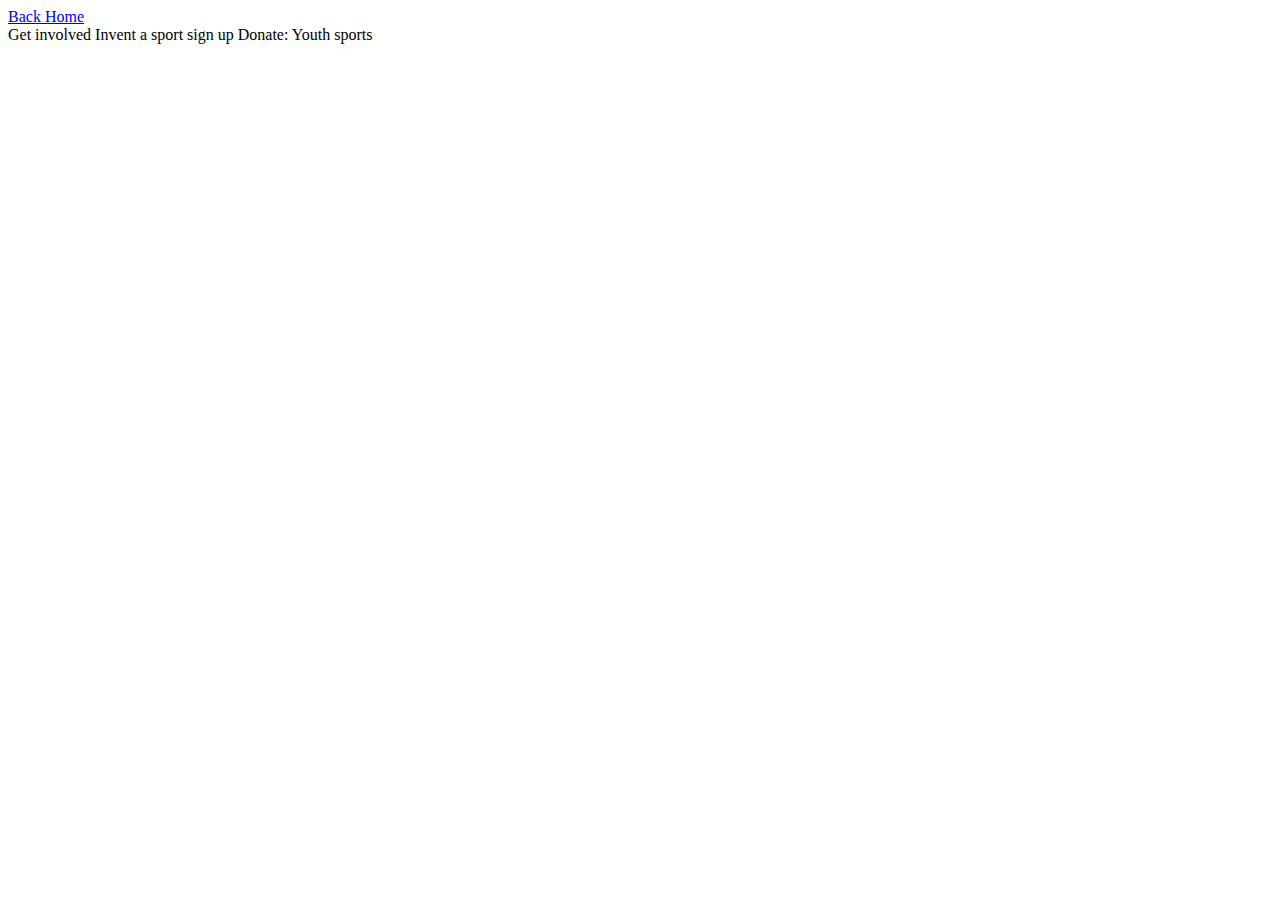
<file: CampHome.html>
<!DOCTYPE html>
<html>
<head>
  <link rel='stylesheet' type='text/css' href='sportstyle.css'></head>
  <link href="https://fonts.googleapis.com/css?family=Liu+Jian+Mao+Cao&display=swap" rel="stylesheet">
  <link href="https://fonts.googleapis.com/css?family=Bangers&display=swap" rel="stylesheet">

<body>
<div class="campgrid"><a href="SportsHome.html">Back Home</a>
</div>

Get involved
Invent a sport
sign up
Donate: Youth sports
</file>
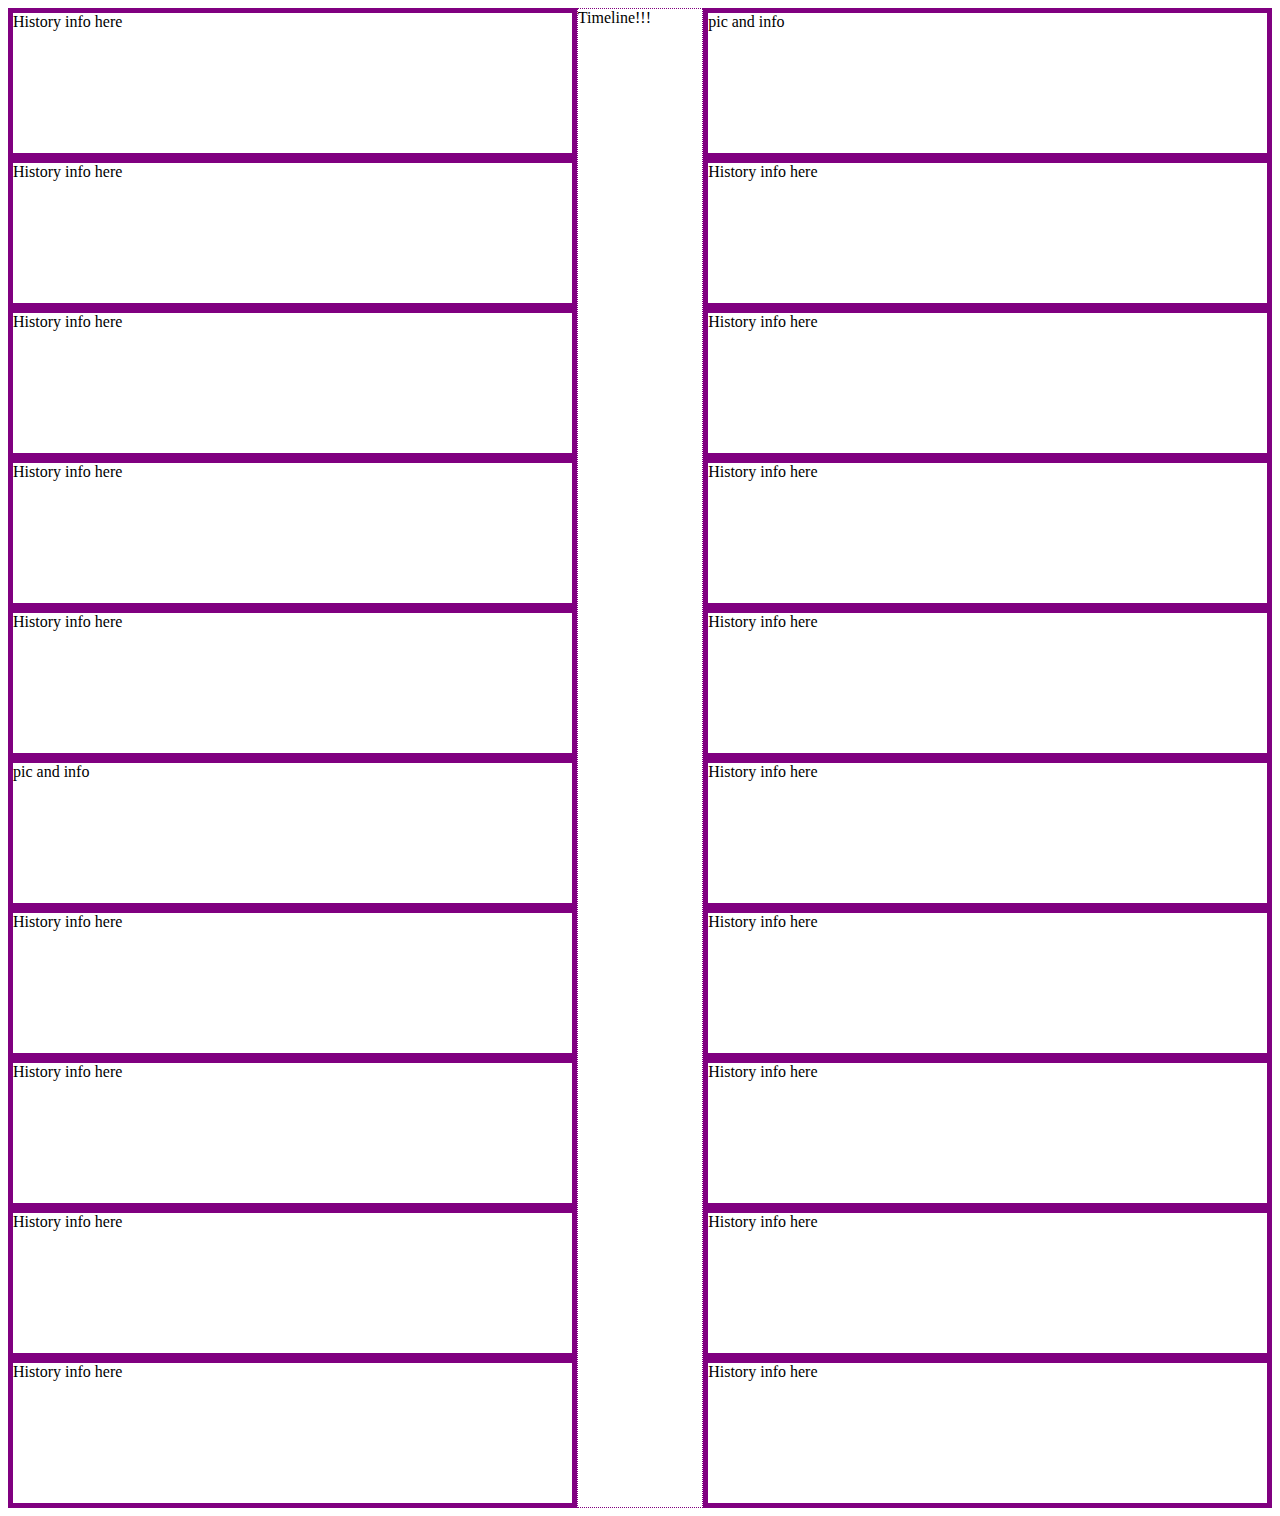
<file: HistoryHome.html>
<!DOCTYPE html>
<html>
  <link rel='stylesheet' type='text/css' href='sportstyle.css'>
  <link href="https://fonts.googleapis.com/css?family=Liu+Jian+Mao+Cao&display=swap" rel="stylesheet">
  <link href="https://fonts.googleapis.com/css?family=Bangers&display=swap" rel="stylesheet">

<body>
<div class="HistGrid">
	<div class="hist 1">History info here</div>
	<div class="timeline">Timeline!!!</div>
	<div class="hist 2">pic and info</div>
	<div class="hist 3">History info here</div>
	<div class="hist 4">History info here</div>
	<div class="hist 5">History info here</div>
	<div class="hist 6">History info here</div>
	<div class="hist 7">History info here</div>
	<div class="hist 8">History info here</div>
	<div class="hist 9">History info here</div>
	<div class="hist 10">History info here</div>
	<div class="hist 11">pic and info</div>
	<div class="hist 12">History info here</div>
	<div class="hist 13">History info here</div>
	<div class="hist 14">History info here</div>
	<div class="hist 15">History info here</div>
	<div class="hist 16">History info here</div>
	<div class="hist 17">History info here</div>
	<div class="hist 18">History info here</div>
	<div class="hist 19">History info here</div>
	<div class="hist 20">History info here</div>
</div>

</body>
</file>
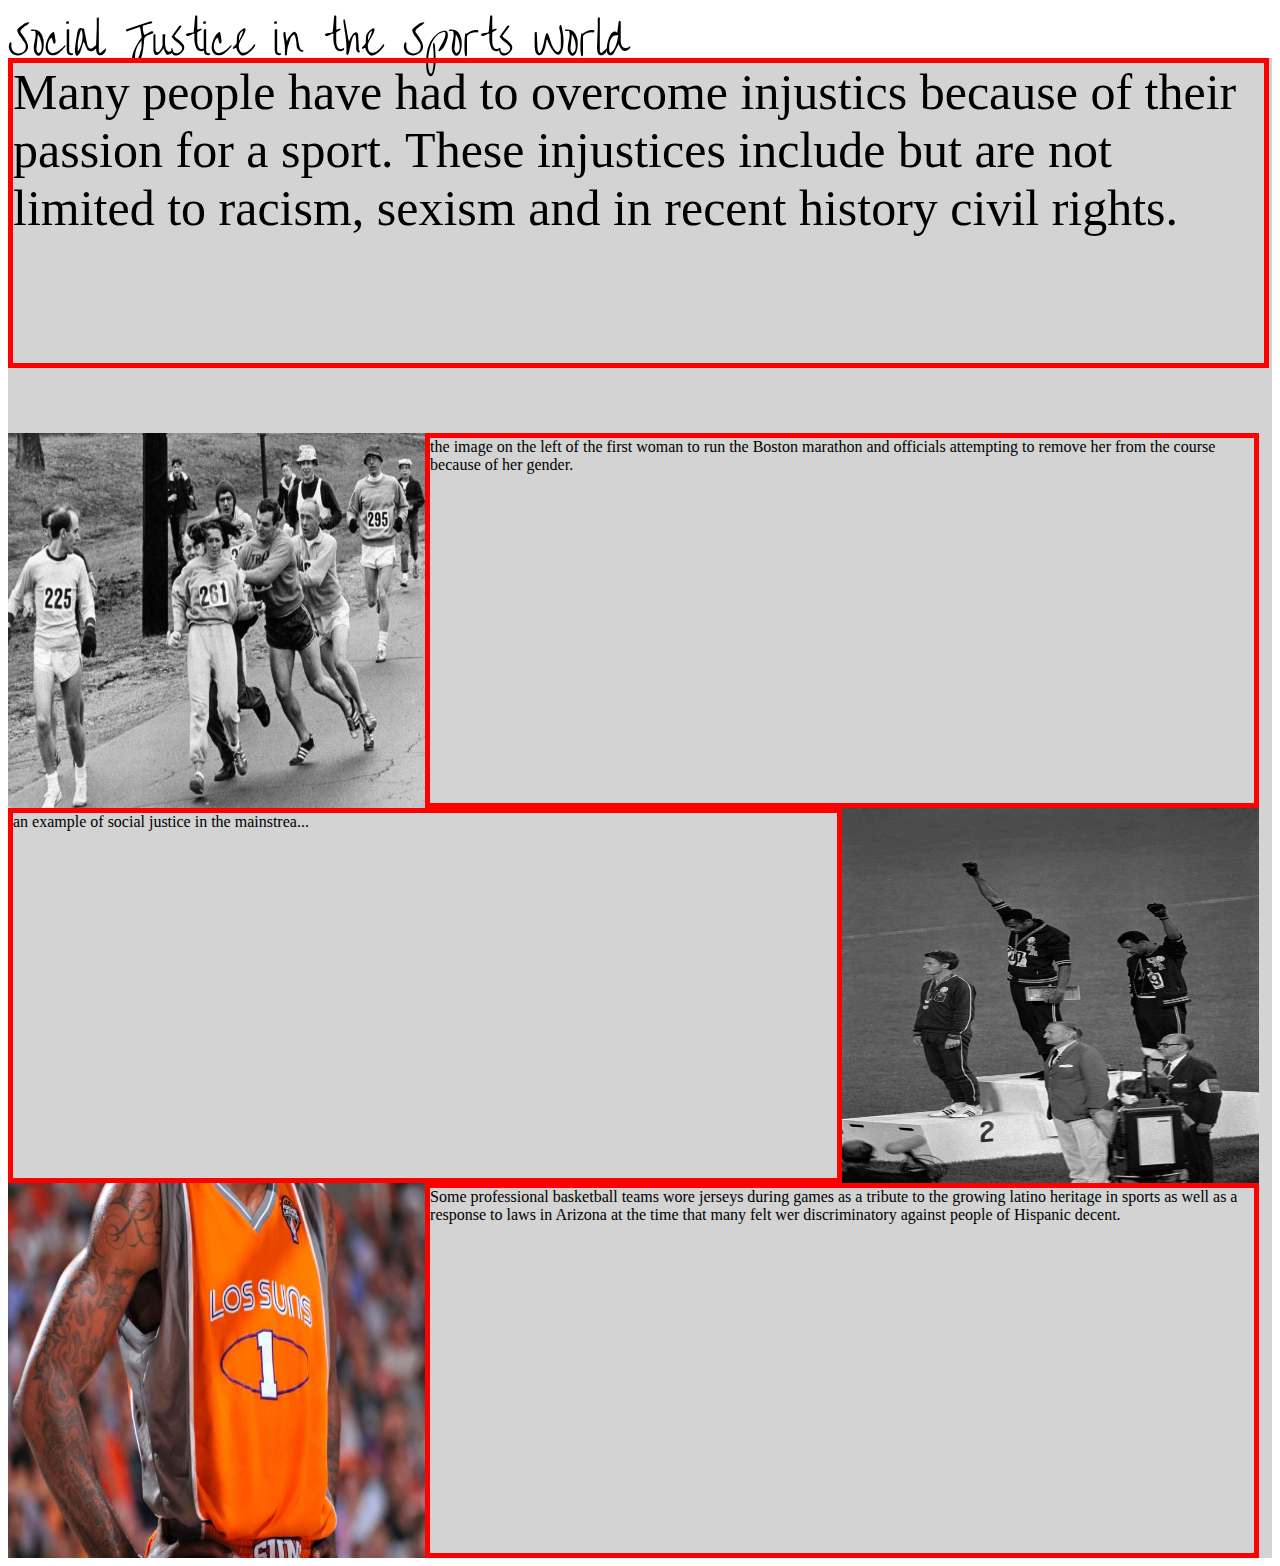
<file: JustHome.html>
<!DOCTYPE html>
<html>
<head>
  <link rel='stylesheet' type='text/css' href='sportstyle.css'></head>
  <link href="https://fonts.googleapis.com/css?family=Liu+Jian+Mao+Cao&display=swap" rel="stylesheet">
  <link href="https://fonts.googleapis.com/css?family=Bangers&display=swap" rel="stylesheet">

<body>
	<div class="title1">Social Justice in the Sports World</div>
	
<div class="justgrid">
	<div class="intro1">Many people have had to overcome injustics because
                        of their passion for a sport. These injustices
                        include but are not limited to racism, sexism and
                        in recent history civil rights.</div>
		<div class="topic1"><img src="just5.jpg"></div>
		<div class="topic2">the image on the left of the first woman to 
		run the Boston marathon and officials attempting to remove her 
		from the course because of her gender.</div>
		<div class="topic3">an example of social justice in the mainstrea...</div>
		<div class="topic4"><img src="just2.jpg"></div>
		<div class="topic5"><img src="just6.jpg"></div>
		<div class="topic6">Some professional basketball teams wore jerseys 
		during games as a tribute to the growing latino heritage in sports as
		well as a response to laws in Arizona at the time that many felt wer
		discriminatory against people of Hispanic decent.</div>
</div>
</file>
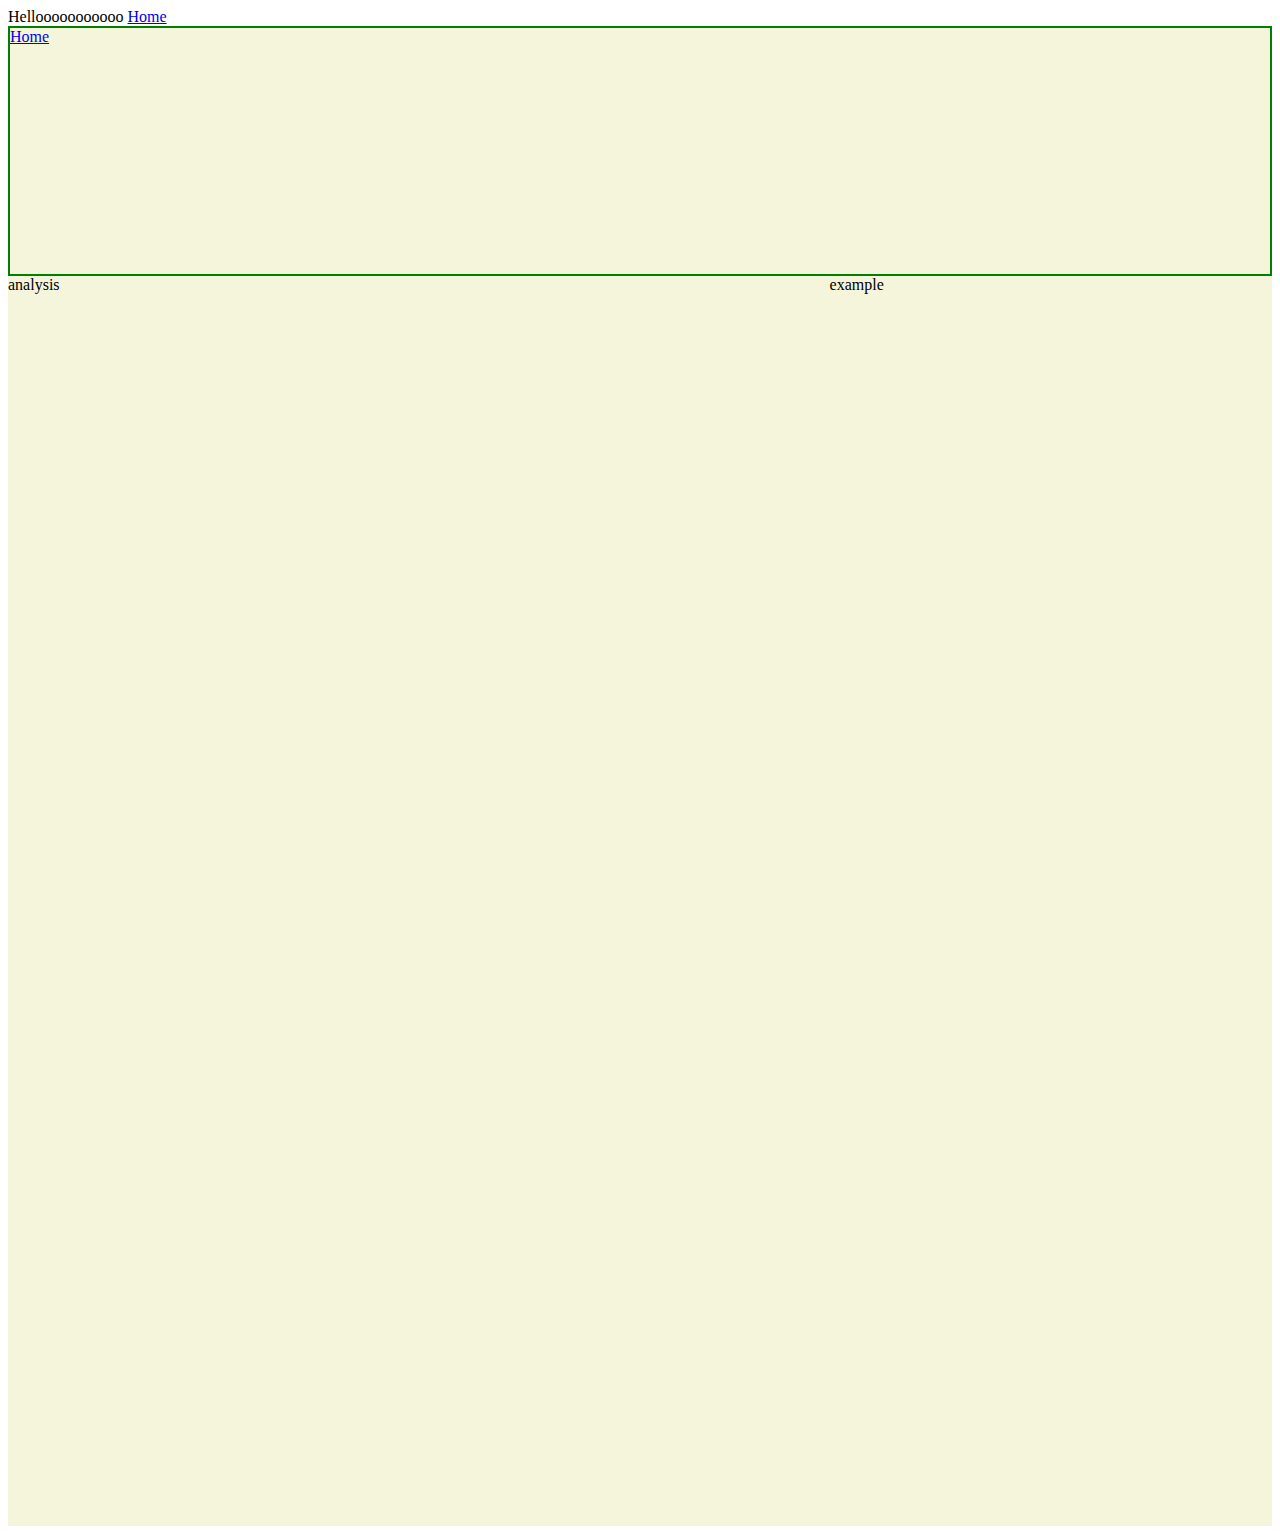
<file: SciHome.html>
<!DOCTYPE html>
<html>
<head>
  <link rel='stylesheet' type='text/css' href='sportstyle.css'></head>
  <link href="https://fonts.googleapis.com/css?family=Liu+Jian+Mao+Cao&display=swap" rel="stylesheet">
  <link href="https://fonts.googleapis.com/css?family=Bangers&display=swap" rel="stylesheet">

<body>
Hellooooooooooo
<a href="SportsHome.html">Home</a>

<div class="scigrid">
  <div class="data1"><a href="SportsHome.html">Home</a></div>
  <div class="data2">analysis</div>
  <div class="data3">example</div>
  <div class="data4"></div>
  <div class="data5"></div>
  <div class="data6"></div>
  <div class="data7"></div>
  <div class="data8"></div>

</div>
</file>
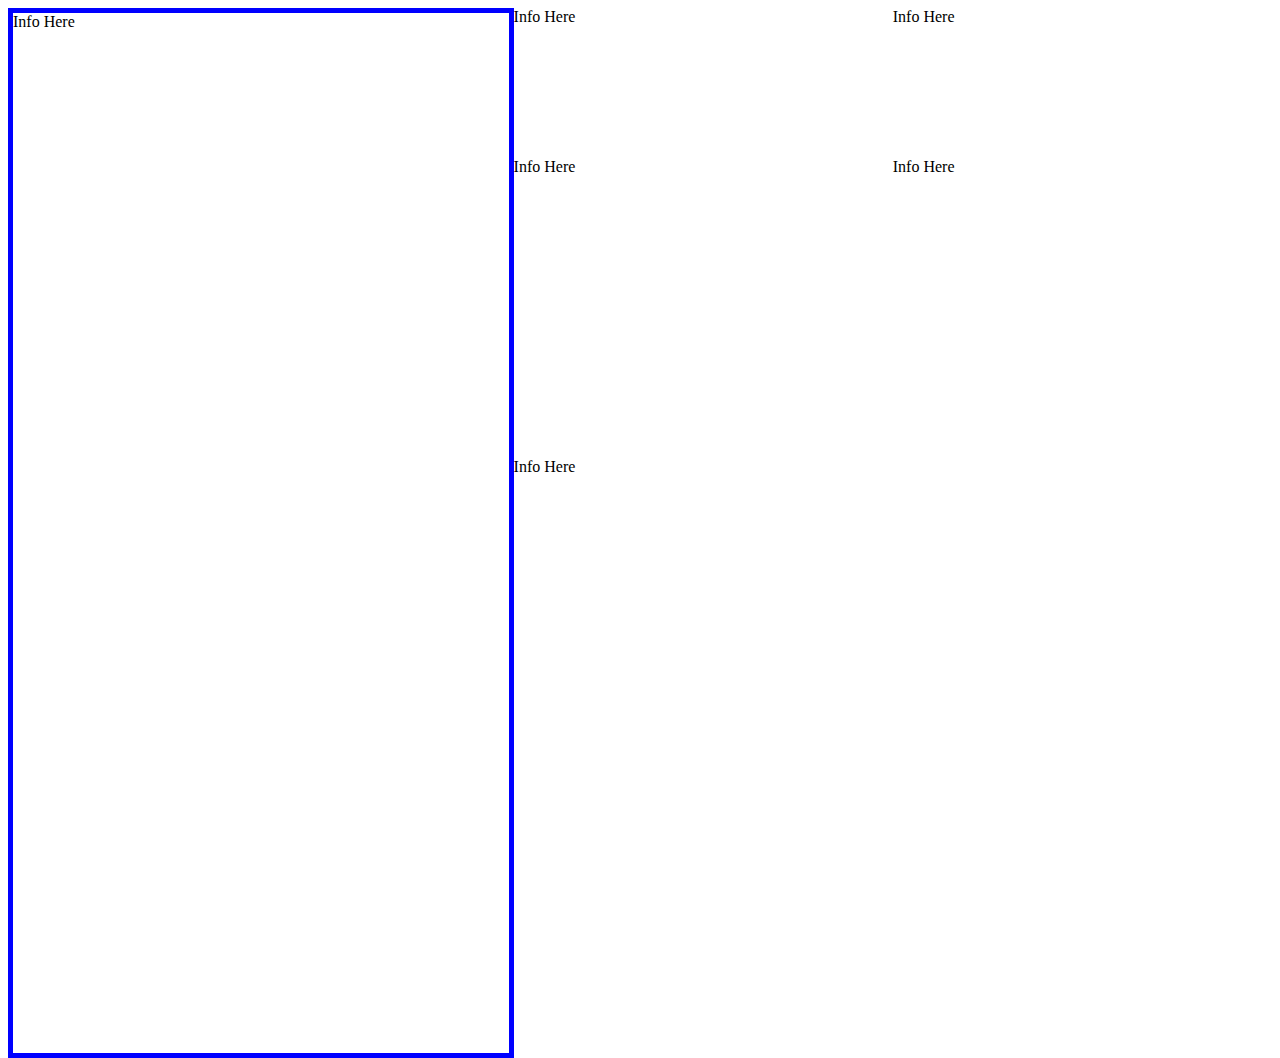
<file: SportsEnv.html>
<!DOCTYPE html>
<html>
<head>
  <link rel='stylesheet' type='text/css' href='sportstyle.css'></head>
  <link href="https://fonts.googleapis.com/css?family=Liu+Jian+Mao+Cao&display=swap" rel="stylesheet">
  <link href="https://fonts.googleapis.com/css?family=Bangers&display=swap" rel="stylesheet">
  
  <div class="EnvGrid">
	<div class="env1">Info Here</div>
	<div class="env2">Info Here</div>
	<div class="env3">Info Here</div>
	<div class="env4">Info Here</div>
	<div class="env5">Info Here</div>
	<div class="env6">Info Here</div>
  </div>
</file>
<file: sportstyle.css>
.maingrid{
	border: 2px white solid;
	grid-template:  50% 50% / 100%
	display: grid;
	height: 1500px;
}
.head{
  display: grid;
  grid-template:  50% 50% / 20% 60% 20%;
  border: 2px white solid;
  height: 750px;
  grid-gap: 3px;
}

.top2{
	border-radius: 5px;
	border: blue solid 2px;
	font-weight: bold;
	font-family: 'Liu Jian Mao Cao', cursive;
	font-size: 70px;
	text-align: center;
}
.bgtitle{
	grid-column-start: 2;
    background-image: url("olympics.jpg");
	opacity: 0.1;

}
.title{
	color: black;
	font-family: 'Liu Jian Mao Cao', cursive;
	font-weight: bold;
	font-size: 70px;
}

.top1, .top3{
	border-radius: 5px;
	border: blue solid 2px;
	height: 150%;
}
.links{
  display: grid;
  grid-template:  33% 33% 33% / 33.3% 33.3% 33.3%;
  border-radius: 20px;
  height: 1000px;
  text-align: center;
  grid-row-start: 2;
  font-family: 'Liu Jian Mao Cao', cursive;
  font-size: 30px;
  background-color: #DFD1FC;
  grid-gap: 3px;
}
.intro{
  border: white 2px solid;
  grid-column-start: 2;
  grid-row-start: 2;
  font-weight: bold;
	font-family: 'Liu Jian Mao Cao', cursive;
	font-size: 30px;
	text-align: center;
}

.d{
	border: 5px solid red;
	border-radius: 5px;
	grid-template:  100% / 50% 50%;
}
.d1, .d2, .e1, .e2, .g1{
	width: 100%;
	height: 100%;
}

.e{
  grid-column-start: 3;
  border: 5px solid green;
  border-radius: 5px;
}

.f{
  grid-column-start: 2;
  border: 5px solid yellow;
  border-radius: 5px;
}
.g{
  border: 5px solid purple;
  grid-row-start: 3;
  border-radius: 5px;
}
.h{
  grid-column-start: 3;
  grid-row-start: 3;
  border: 5px solid blue;
  border-radius: 5px;
}

img{
	width: 100%;
	height: 100%;
}

/** Begin here for Social Justice Styling **/

.justgrid{
	background-color: lightgrey;
	height: 1500px;
	grid-template: 25% 25% 25% 25% / 33% 33% 33%;
	display: grid;
}
.intro1{
	border: red solid 5px;
	grid-column: 1 / span 3;
	width: 100%;
	height: 300px;
	font-size: 50px;
}
.title1{
	font-family:'Liu Jian Mao Cao', cursive;
	font-size: 50px;	
}
.topic2{
	grid-column: 2 / span 2;
	border: red 5px solid;
}
.topic3{
	grid-column: 1 / span 2;
	border: red 5px solid;
}
.topic6{
	grid-column: 2 / span 2;
	border: red 5px solid;
}
.topic7{
	grid-column: 1 / span 2;
	border: red 5px solid;
}

/** End here for Social Justice Styling **/

/** Begin here for Science Styling **/
.scigrid{
	background-color: beige;
	height: 1500px;
	grid-template: 16.66% 16.66% 16.66% 16.66% 16.66% 16.66% / 65% 35%;
	display: grid;
}
.data1{
	border: green solid 2px;
	grid-column: 1 / span 2;
}

/** Begin here for History Styling **/

.HistGrid{
	grid-template: 10% 10% 10% 10% 10% 10% 10% 10% 10% 10% / 45% 10% 45%;
	display: grid;
	width: 100%;
	height: 1500px;
}

.timeline{
	border: purple dotted 1px;
	grid-row: span 10;
}
.hist{
	border: solid purple 5px;
}


/** End here for History Styling **/

/** Begin here for Environment Styling **/

.EnvGrid{
	grid-template: 15% 30% 15% 30% 15% / 40% 30% 30%;
	display: grid;
	width: 100%;
	height: 1000px;
}
.env1{
	border: solid blue 5px;
	grid-row: span 5;
}
</file>
